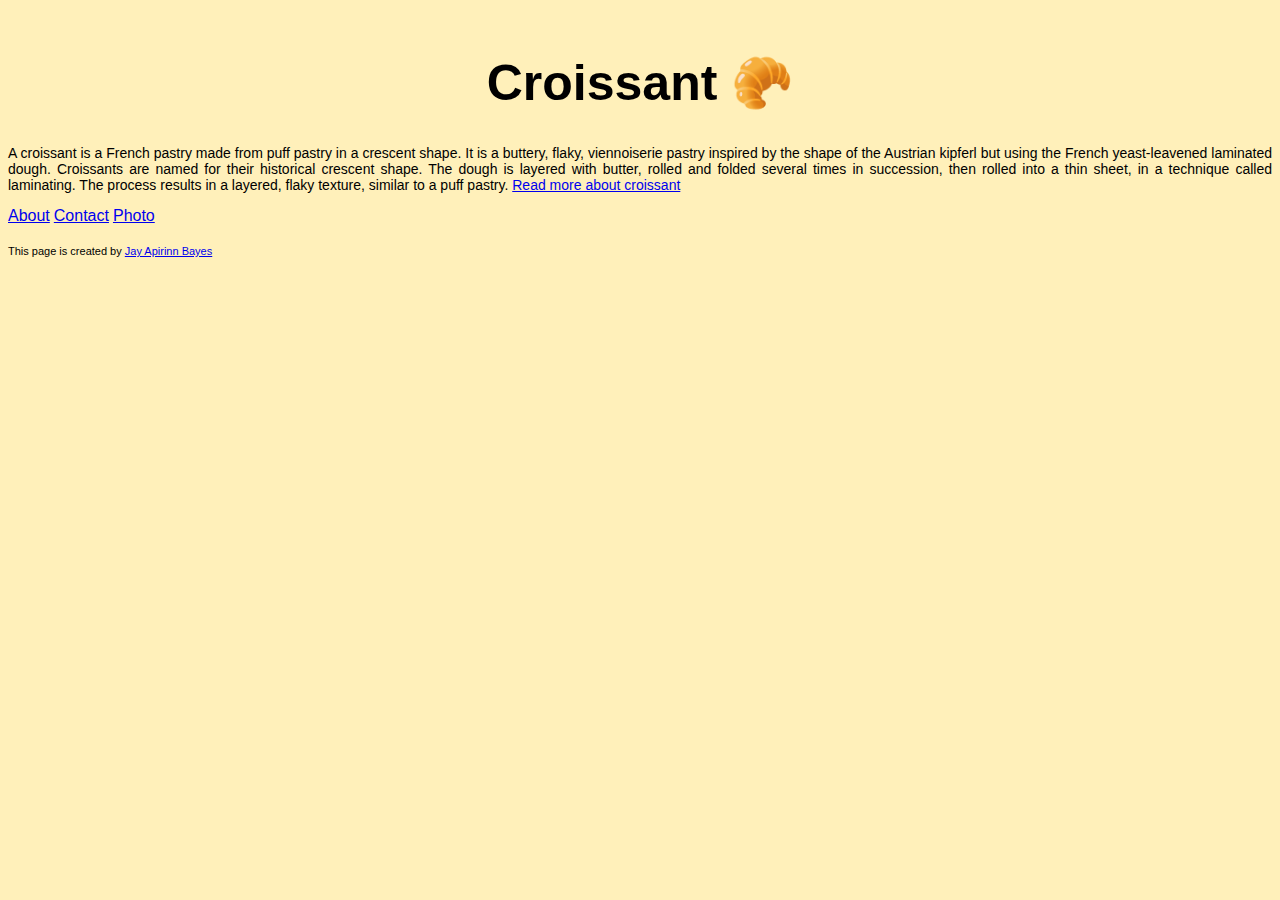
<file: index.html>
<!DOCTYPE html>
<html lang="en">
  <head>
    <title>History of croissant - croissant.com</title>
    <meta charset="UTF-8" />
    <meta
      name="description"
      content="Croissant is originally from France, and it is one of the most delicious and most consumed pastries in the world."
    />
    <link rel="stylesheet" href="src/style.css" />
    <link
      href="https://cdn.jsdelivr.net/npm/bootstrap@5.3.2/dist/css/bootstrap.min.css"
      rel="stylesheet"
      integrity="sha384-T3c6CoIi6uLrA9TneNEoa7RxnatzjcDSCmG1MXxSR1GAsXEV/Dwwykc2MPK8M2HN"
      crossorigin="anonymous"
    />
  </head>
  <body>
    <h1>Croissant 🥐</h1>
    <div class="container">
      <p>
        A croissant is a French pastry made from puff pastry in a crescent
        shape. It is a buttery, flaky, viennoiserie pastry inspired by the shape
        of the Austrian kipferl but using the French yeast-leavened laminated
        dough. Croissants are named for their historical crescent shape. The
        dough is layered with butter, rolled and folded several times in
        succession, then rolled into a thin sheet, in a technique called
        laminating. The process results in a layered, flaky texture, similar to
        a puff pastry.
        <a
          href="https://en.wikipedia.org/wiki/Croissant"
          target="_blank"
          title="Wikipedia Website"
          >Read more about croissant</a
        >
      </p>
    </div>

    <div class="d-flex justify-content-evenly">
      <a href="/">About</a>

      <a href="contact.html">Contact</a>

      <a href="photo.html">Photo</a>
    </div>

    <footer class="text-sm-end pt-5 px-4">
      This page is created by
      <a href="https://www.instagram.com/yourgurljd/">Jay Apirinn Bayes</a>
    </footer>
  </body>
</html>
</file>
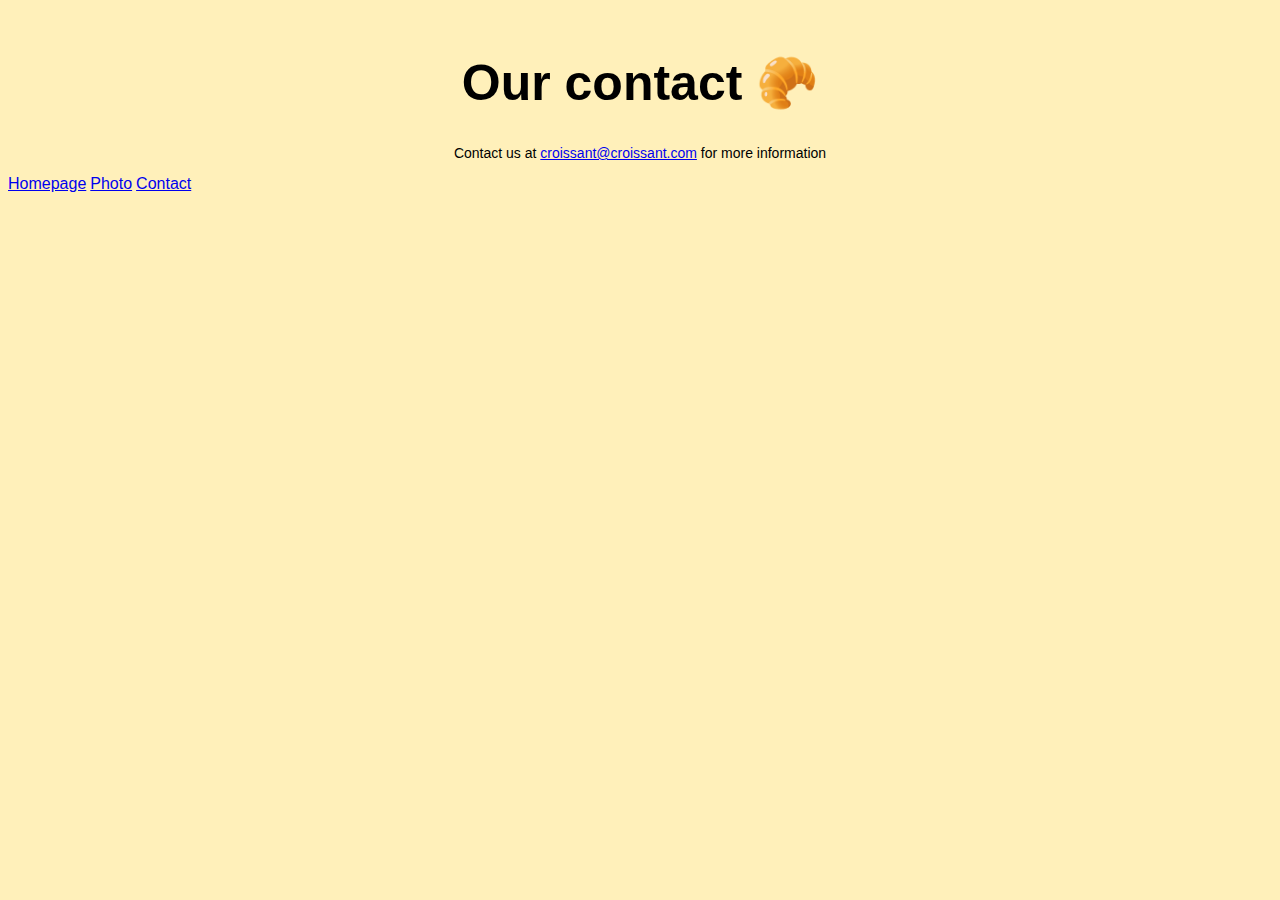
<file: contact.html>
<!DOCTYPE html>
<html lang="en">
  <head>
    <meta charset="UTF-8" />
    <meta name="viewport" content="width=device-width, initial-scale=1.0" />
    <link rel="stylesheet" href="src/style.css" />
    <link
      href="https://cdn.jsdelivr.net/npm/bootstrap@5.3.2/dist/css/bootstrap.min.css"
      rel="stylesheet"
      integrity="sha384-T3c6CoIi6uLrA9TneNEoa7RxnatzjcDSCmG1MXxSR1GAsXEV/Dwwykc2MPK8M2HN"
      crossorigin="anonymous"
    />
    <title>contact Page</title>
  </head>
  <body>
    <h1>Our contact 🥐</h1>
    <div class="container">
      <p class="contact-info">
        Contact us at
        <a href="mailto:croissant@croissant.com">croissant@croissant.com</a> for
        more information
      </p>
    </div>

    <div class="d-flex justify-content-evenly">
      <a href="/">Homepage</a>
      <a href="photo.html">Photo</a>
      <a href="contact.html">Contact</a>
    </div>
  </body>
</html>
</file>
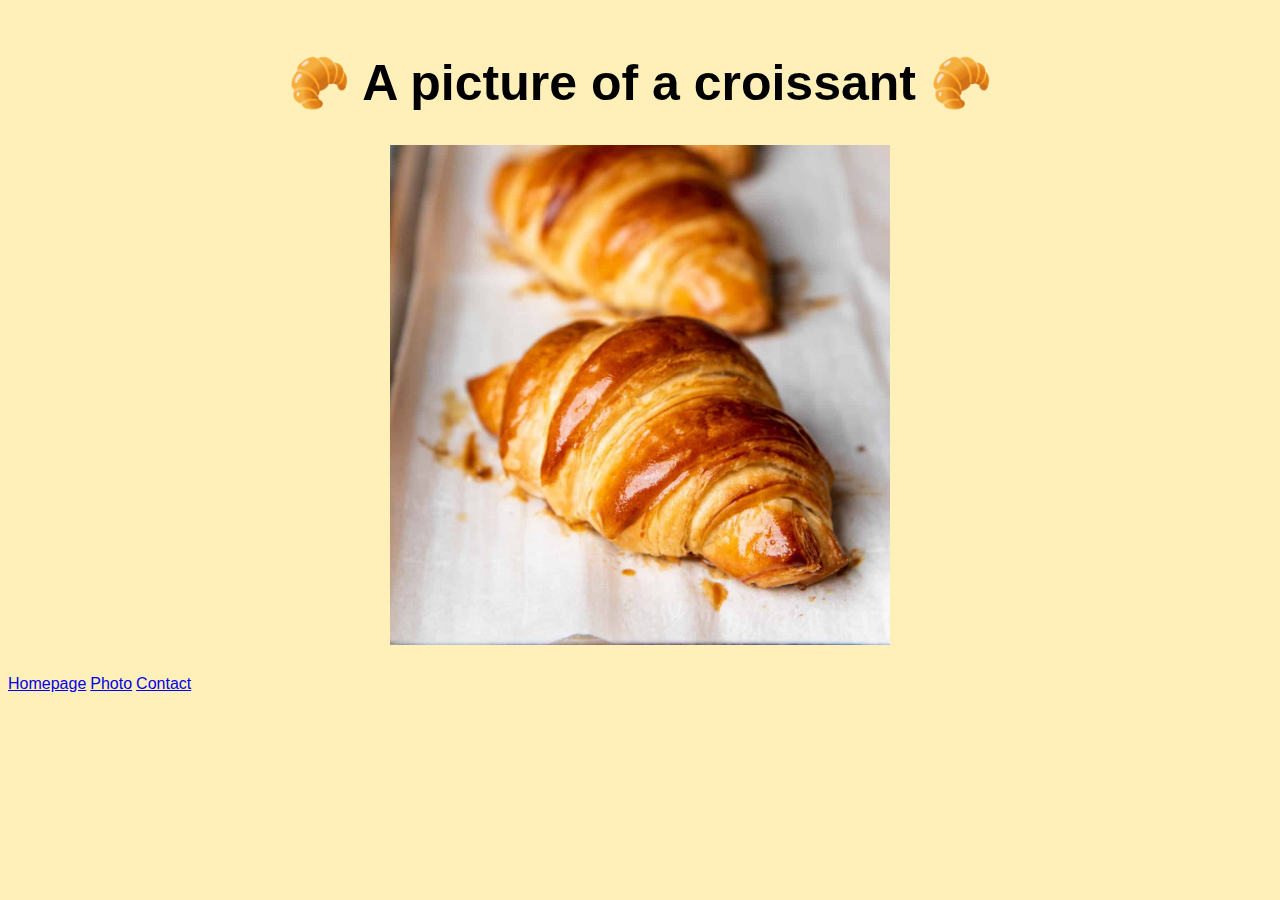
<file: photo.html>
<!DOCTYPE html>
<html lang="en">
  <head>
    <meta charset="UTF-8" />
    <meta name="viewport" content="width=device-width, initial-scale=1.0" />
    <link rel="stylesheet" href="src/style.css" />
    <link
      href="https://cdn.jsdelivr.net/npm/bootstrap@5.3.2/dist/css/bootstrap.min.css"
      rel="stylesheet"
      integrity="sha384-T3c6CoIi6uLrA9TneNEoa7RxnatzjcDSCmG1MXxSR1GAsXEV/Dwwykc2MPK8M2HN"
      crossorigin="anonymous"
    />
    <title>Photo</title>
  </head>
  <body>
    <h1 class="text-center p-5">🥐 A picture of a croissant 🥐</h1>
    <div class="container">
      <img
        src="photo/croissant.jpeg"
        alt="croissant photo"
        width="500"
        class="img-fluid rounded shadow-sm p-2 border"
      />
    </div>

    <div class="d-flex justify-content-evenly">
      <a href="/">Homepage</a>
      <a href="photo.html">Photo</a>
      <a href="contact.html">Contact</a>
    </div>
  </body>
</html>
</file>
<file: src/style.css>
body {
  background: #fff0ba !important;
}

h1,
p,
a,
footer {
  font-family: Arial, Helvetica, sans-serif;
}

h1 {
  font-size: 50px;
  text-align: center;
  padding-top: 20px;
}

p {
  font-size: 14px;
  text-align: justify;
}

.contact-info {
  text-align: center;
}

footer {
  font-size: 11px;
  padding-top: 20px;
}

img {
  max-width: 100%;
  height: auto;
  display: block;
  margin: 30px auto;
}
</file>
